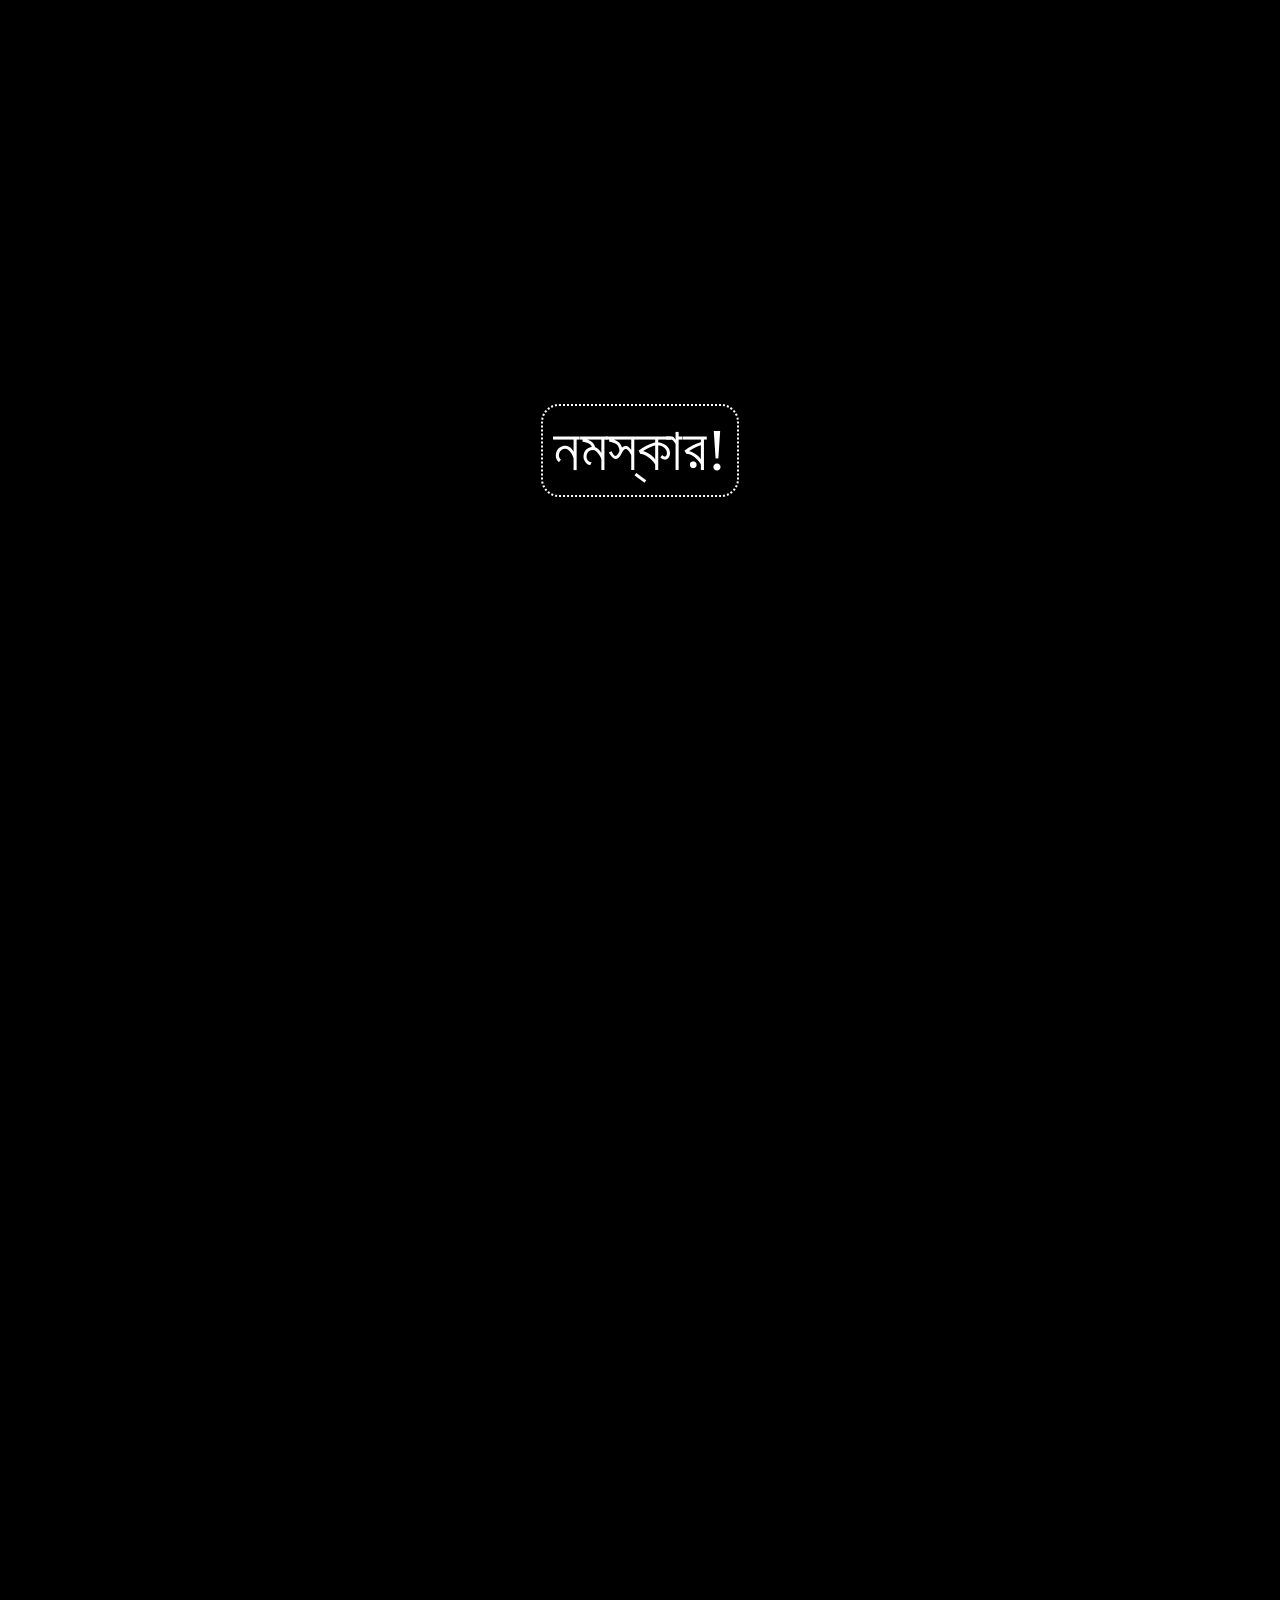
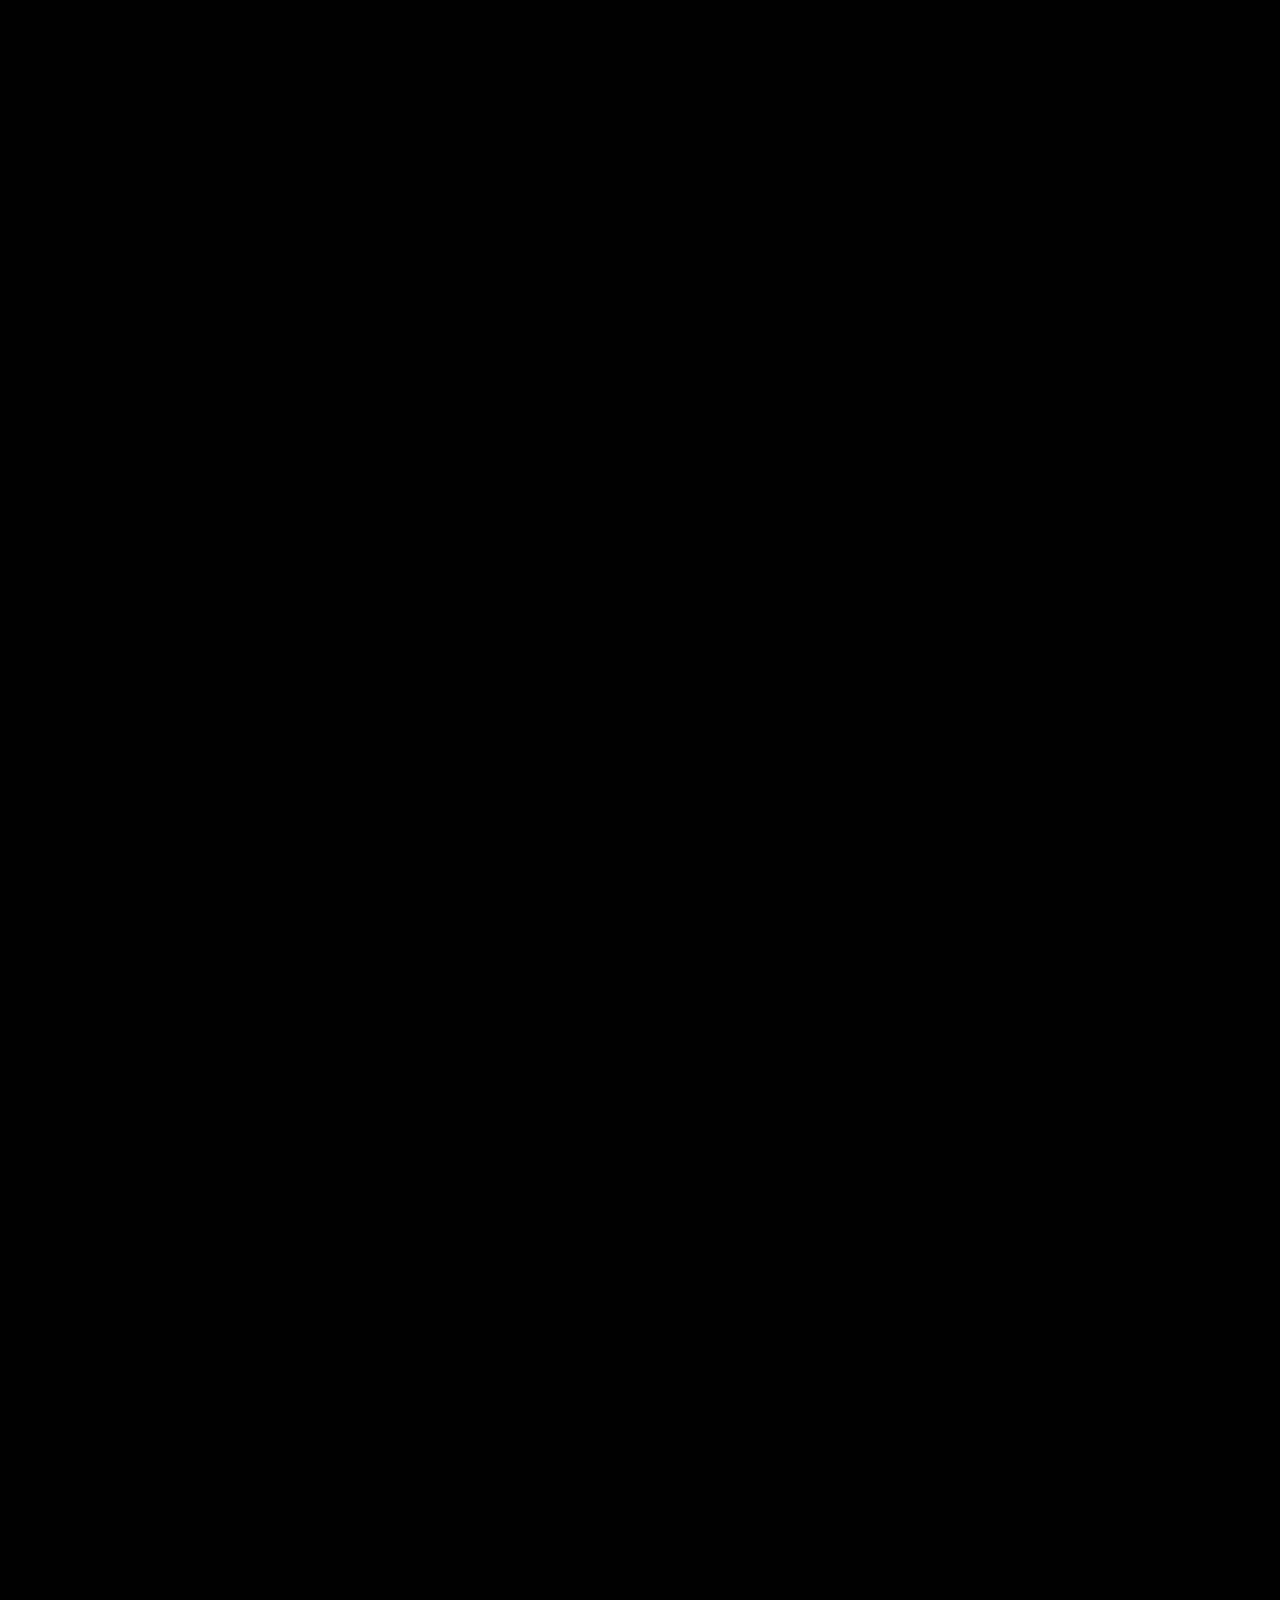
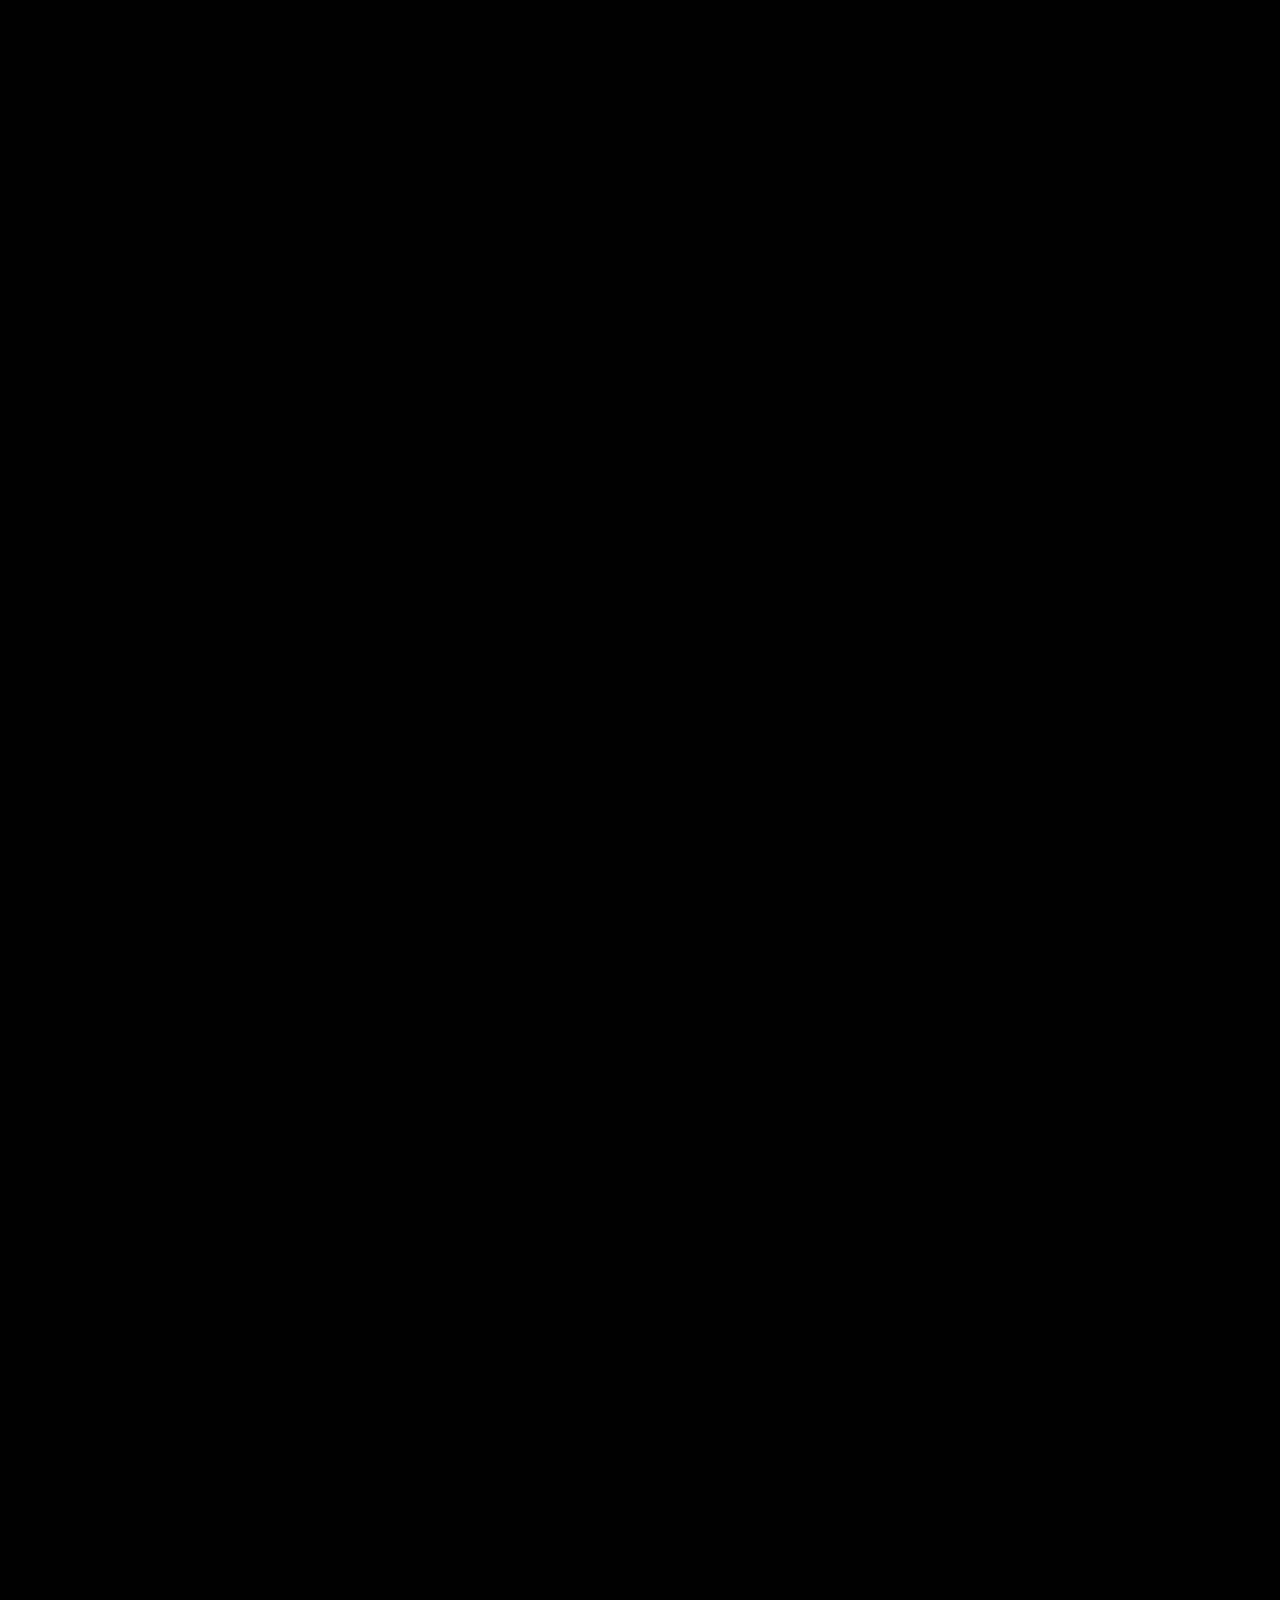
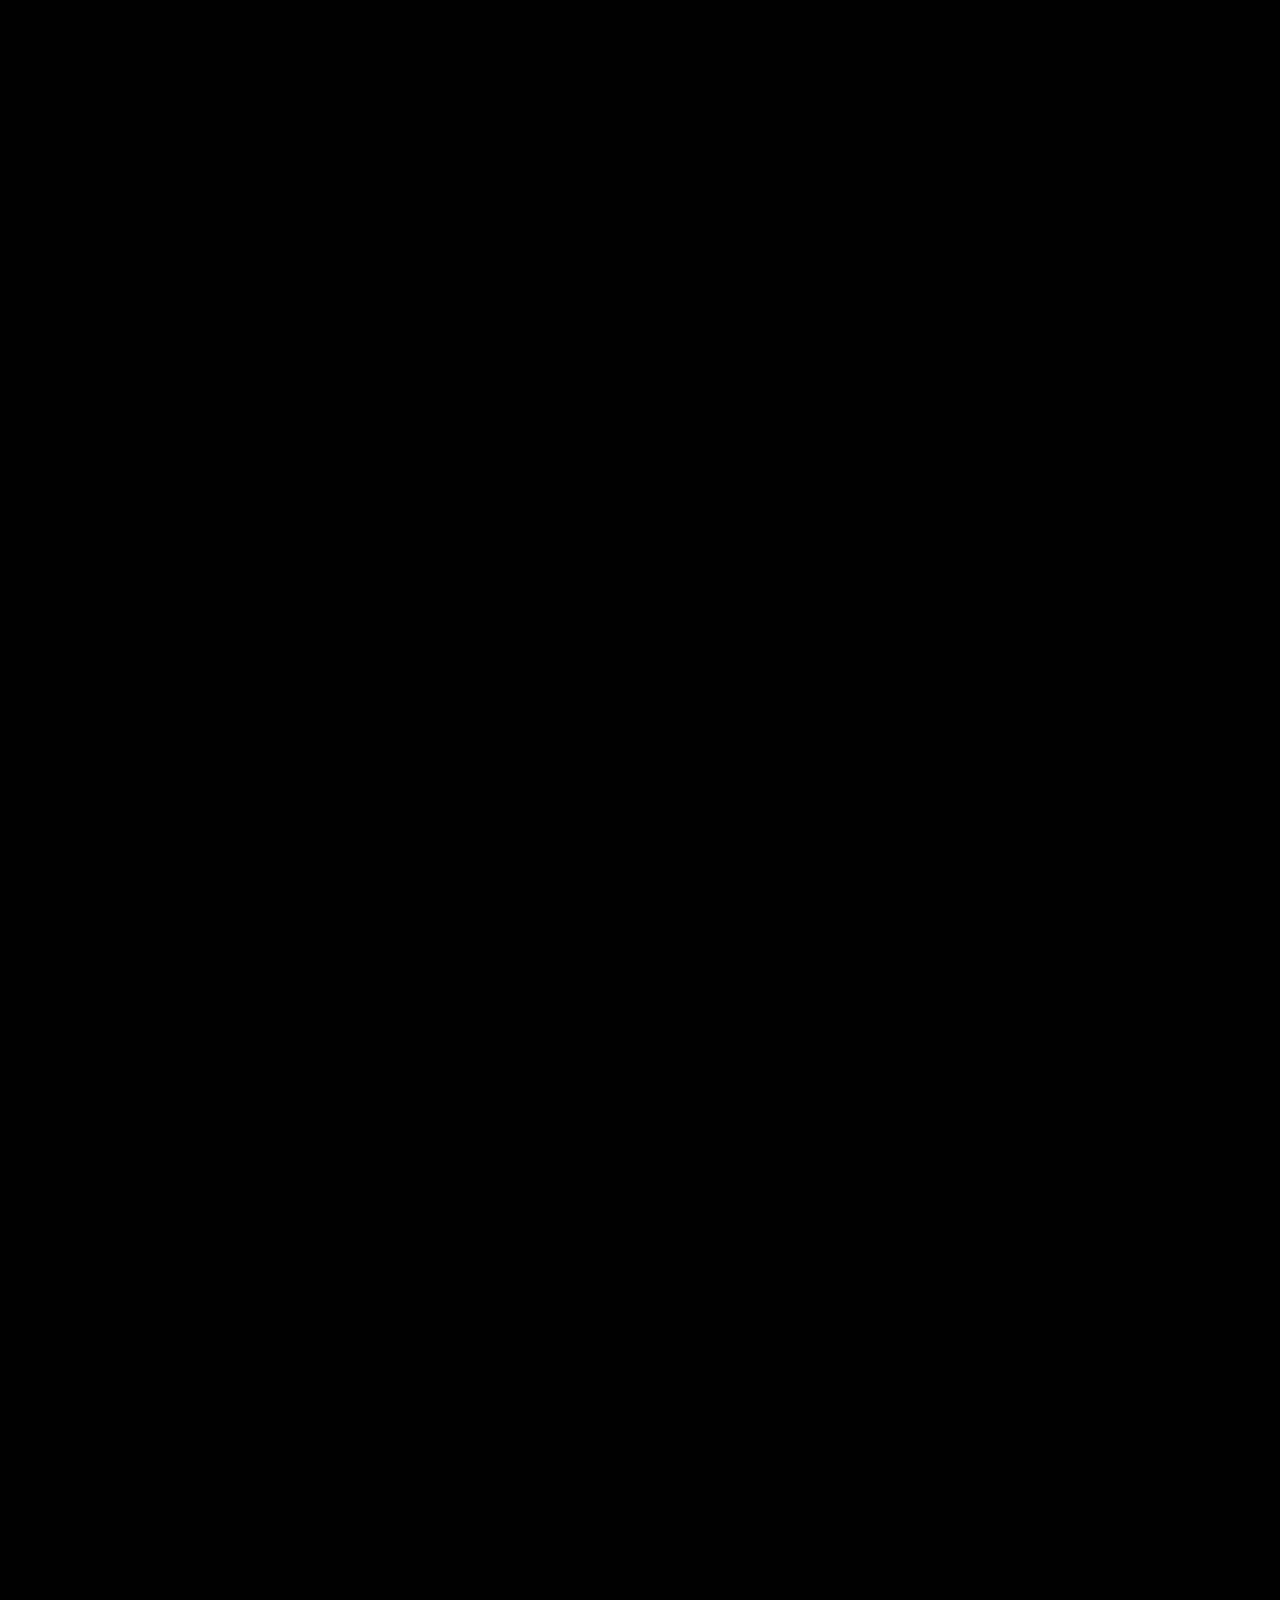
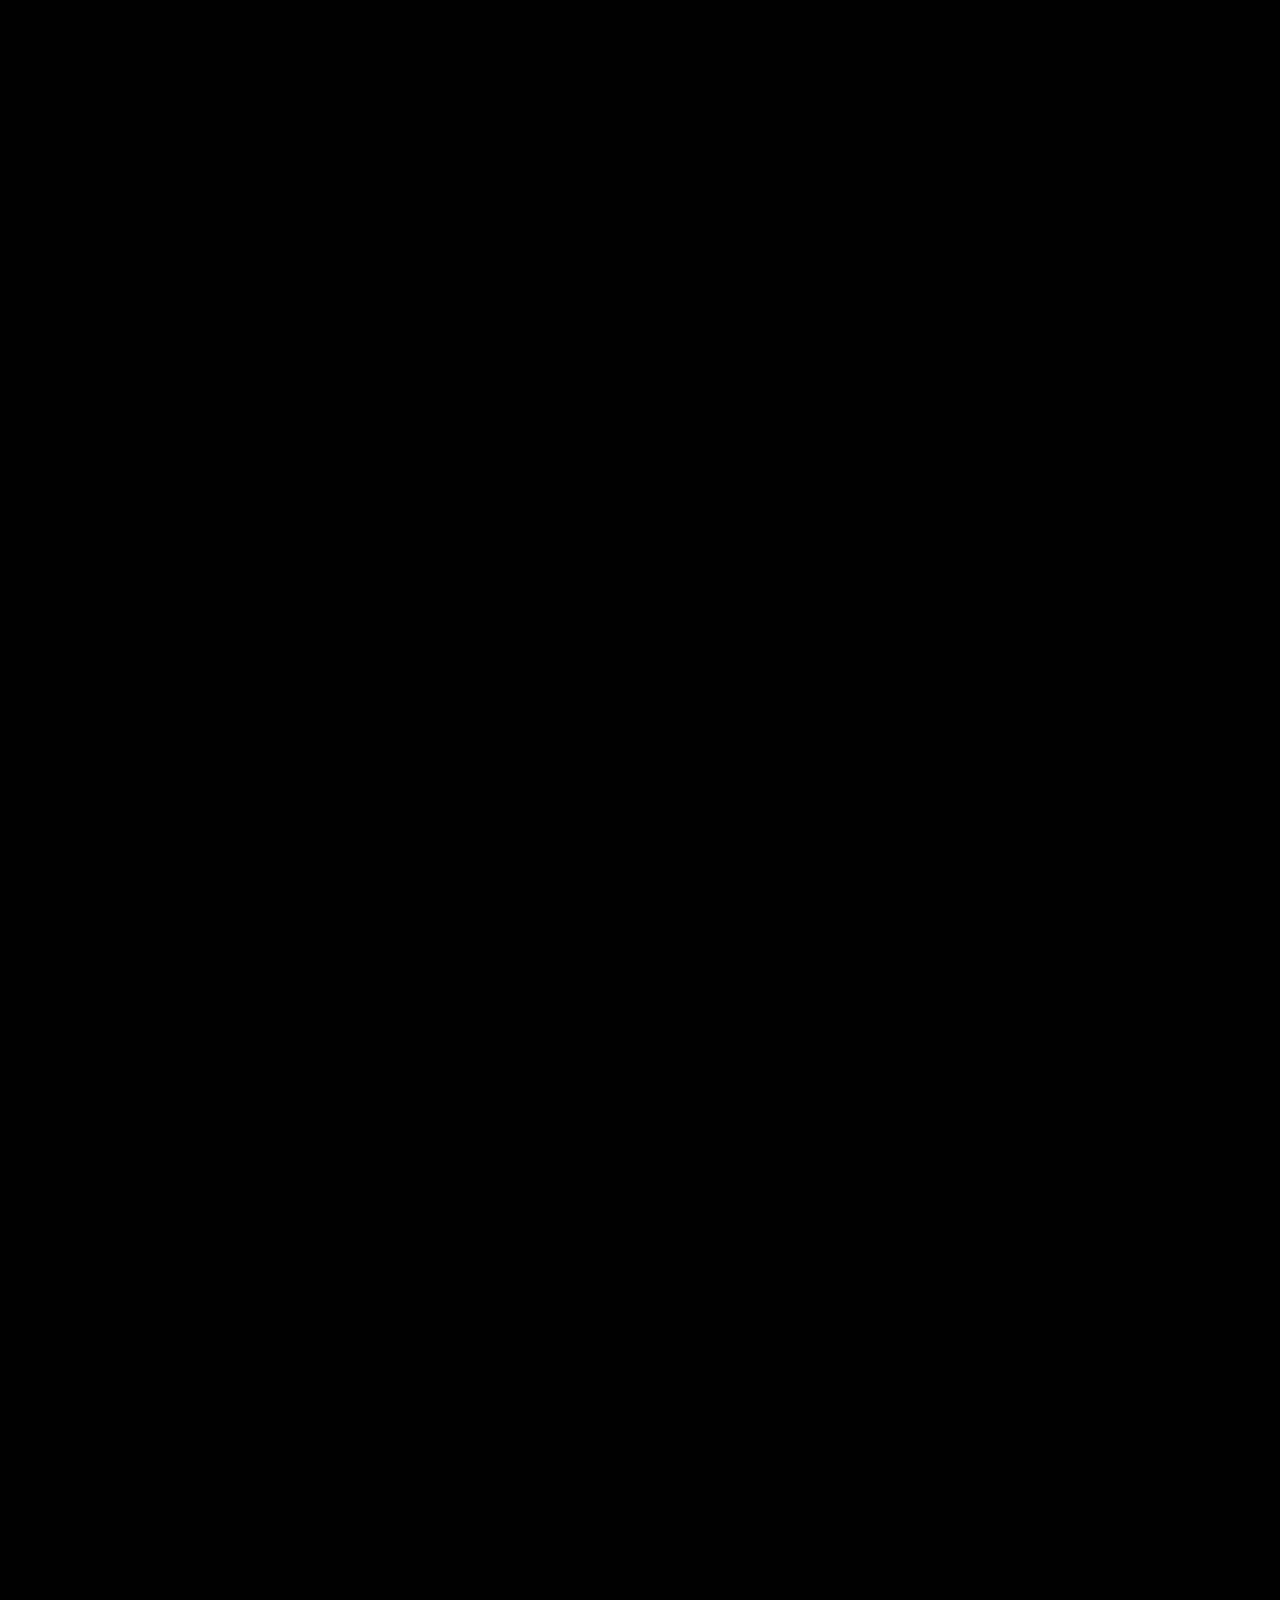
<file: index.html>
<!DOCTYPE html>
<html>
    <head>
        <meta charset="UTF-8">
        <meta name="viewport" content="width=device-width, initial-scale=1.0">
        <title>Internet walo! I exist...</title>
        <link rel="stylesheet" href="styles.css">
    </head>
    <body>
        <div id="stage">
            <div id="world">
                <section class="z-layer" data-z="0">
                    <div class="greeting">
                        নমস্কার!
                    </div>
                </section>
                <section class="z-layer" data-z="1">
                    <div class="greeting">
                        नमस्ते!
                    </div>
                </section>
                <section class="z-layer" data-z="2">
                    <div class="greeting">
                        प्रणामः
                    </div>
                </section>
                <section class="z-layer" data-z="3">
                    <div class="greeting">
                        Hallo!
                    </div>
                </section>
                <section class="z-layer" data-z="4">
                    <div class="greeting">
                        こんにちは
                    </div>
                </section>
                <section class="z-layer" data-z="5">
                    <div class="greetcode">
                        ∀ u ∈ U,<br>
                        ∃ h ∈ H:<br>
                        &nbsp;greet(h,u)=True
    
                    </div>
                </section>
                <section class="z-layer" data-z="6">
                    <div class="greeting">
                        printf("Hello!");
                    </div>
                </section>
                <section class="z-layer" data-z="7">
                    <div class="greetcode">
                        section .data<br>
                        &nbsp;msg db "Hello!", 10<br>
                        &nbsp;len equ $ - msg<br>
                        <br>
                        section .text<br>
                        &nbsp;global _start<br>
                        <br>
                        _start:<br>
                        &nbsp;mov eax, 1<br>
                        &nbsp;mov edi, 1<br>
                        &nbsp;mov rsi, msg<br>
                        &nbsp;mov edx, len<br>
                        &nbsp;syscall<br>
                        <br>
                        &nbsp;mov eax, 60<br>
                        &nbsp;xor edi, edi<br>
                        &nbsp;syscall<br>
                    </div>
                </section>
                <section class="z-layer" data-z="8">
                    <div class="greeting">
                       Hello! 
                    </div>
                </section>
            </div>
        </div>
        <div id="track"></div>
        <script>
            const world = document.getElementById('world');
            const track = document.getElementById('track');
            const range = track.offsetHeight - window.innerHeight;
            const BASE = 1400;
            const FACTOR = 1.8;

            const layers = [...document.querySelectorAll('.z-layer')];
            const gaps = layers.map(layer => BASE + FACTOR * layer.firstElementChild.offsetHeight);

            const stops = [];
            let depth = 0;
            layers.forEach((layer, i) => {
                stops.push(depth);
                layer.style.setProperty('--z', -depth + 'px');
                depth += gaps[i];
            });
            const totalDepth = stops[stops.length - 1];

            function steer() {
                const camZ = (window.scrollY / range) * totalDepth;
                world.style.transform = 'translateZ(' +camZ + 'px)';
                layers.forEach((layer, i) => {
                    const distance = camZ - stops[i];
                    layer.style.opacity = Math.max(0, Math.min(1, 1 + distance / gaps[i]));
                });
            }
            window.addEventListener('scroll', steer);
            steer();
        </script>
    </body>
</html>
</file>
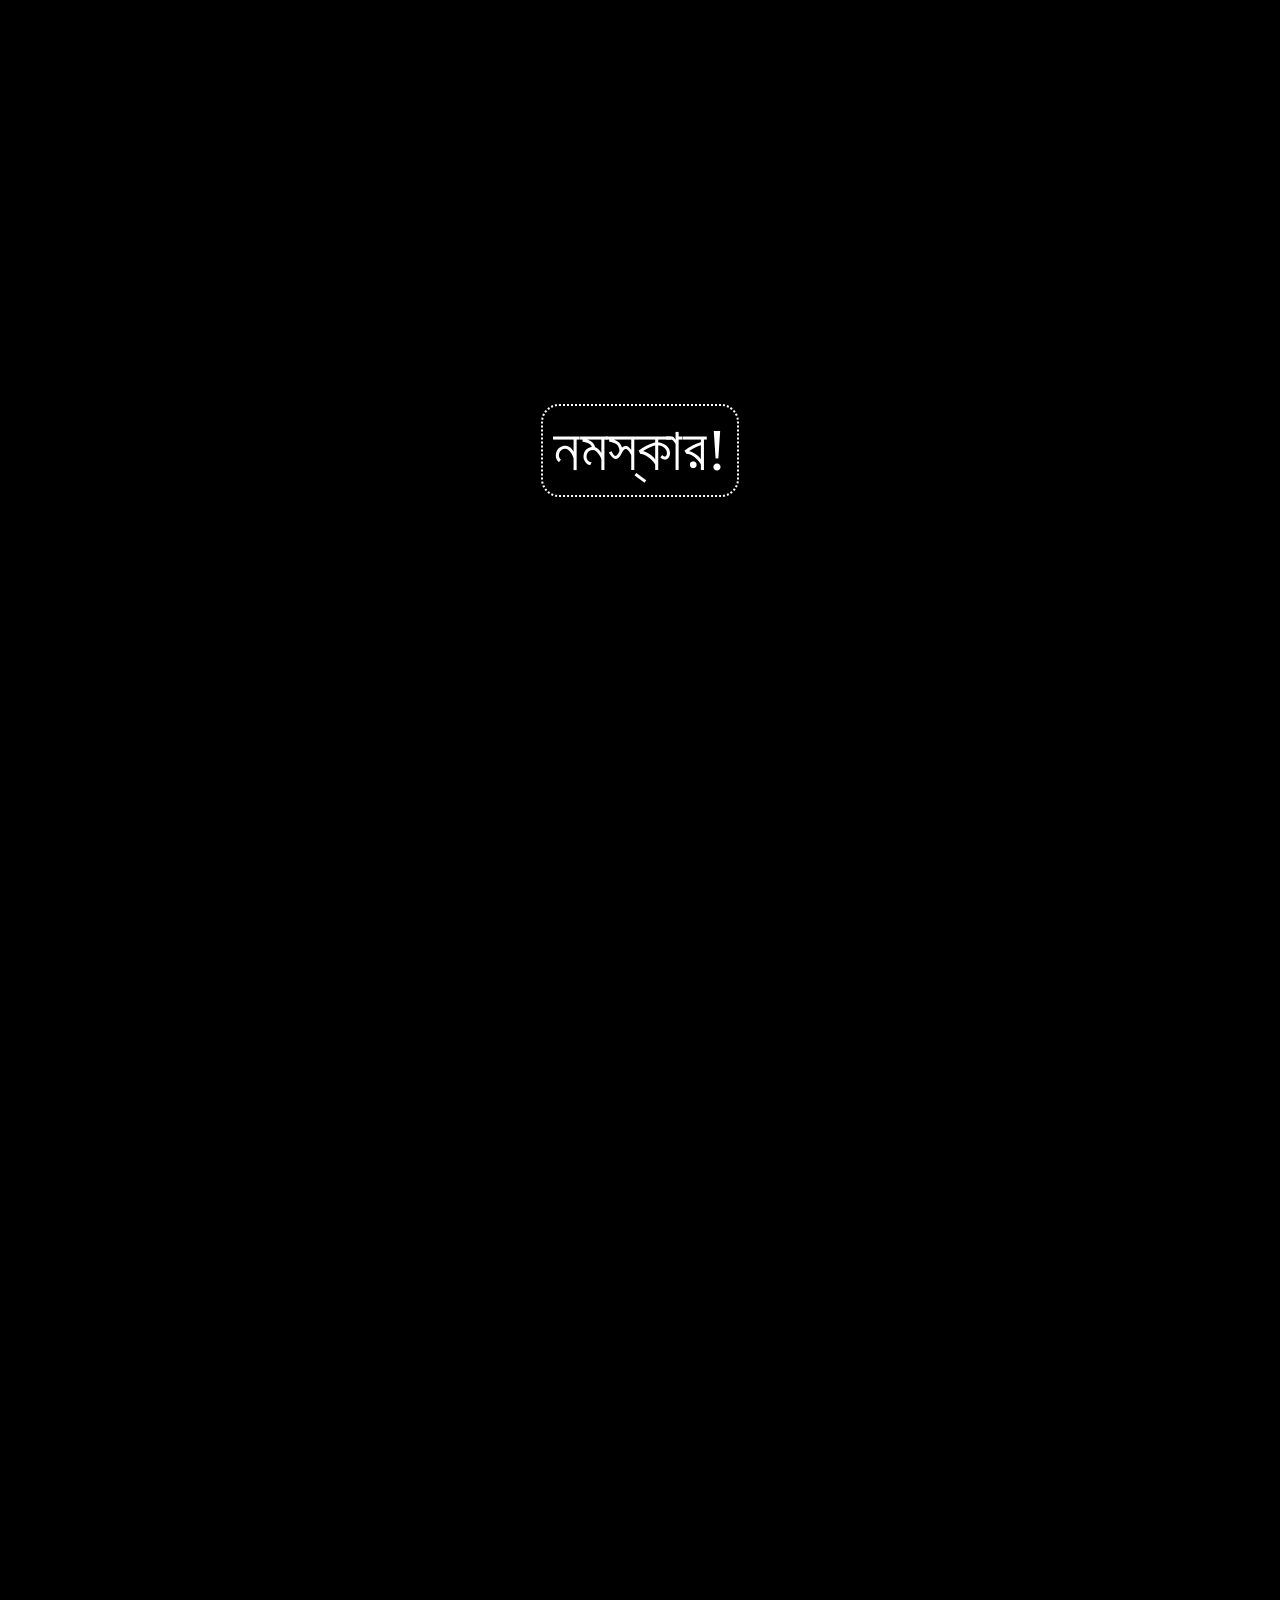
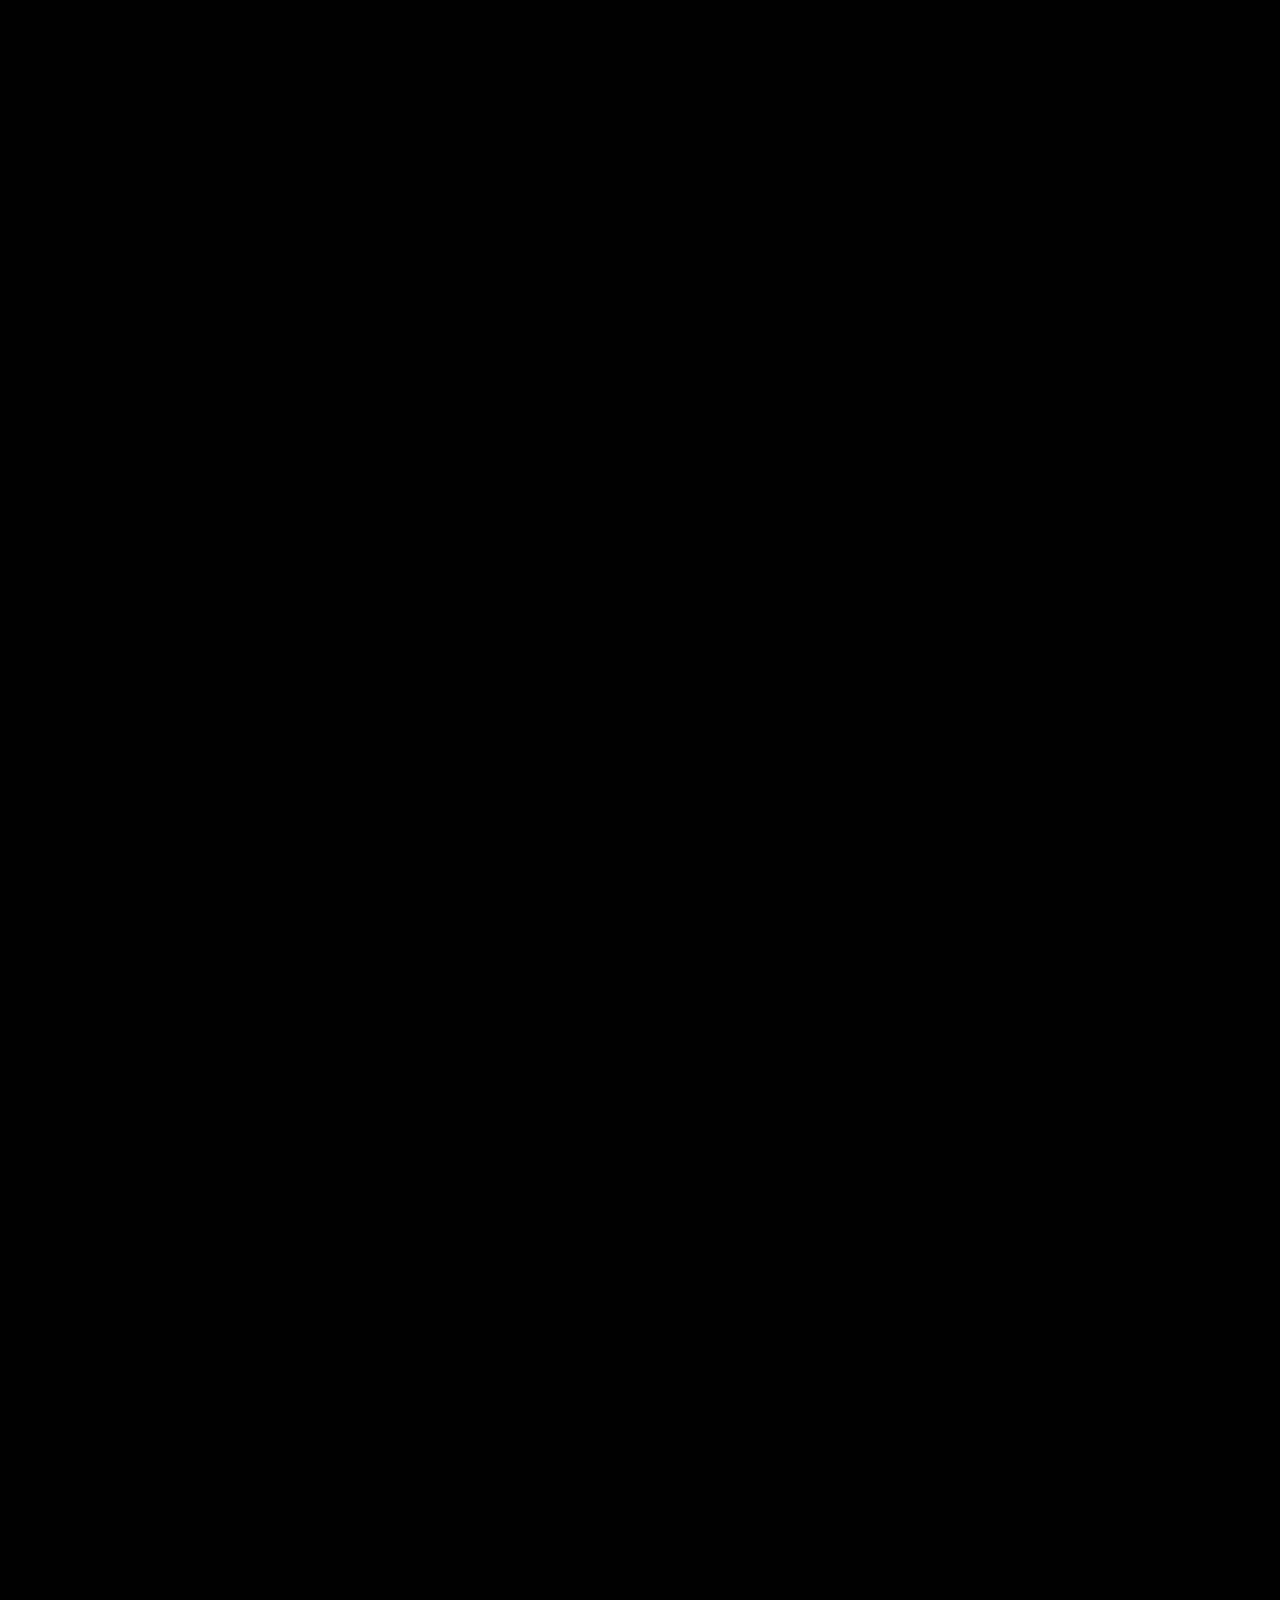
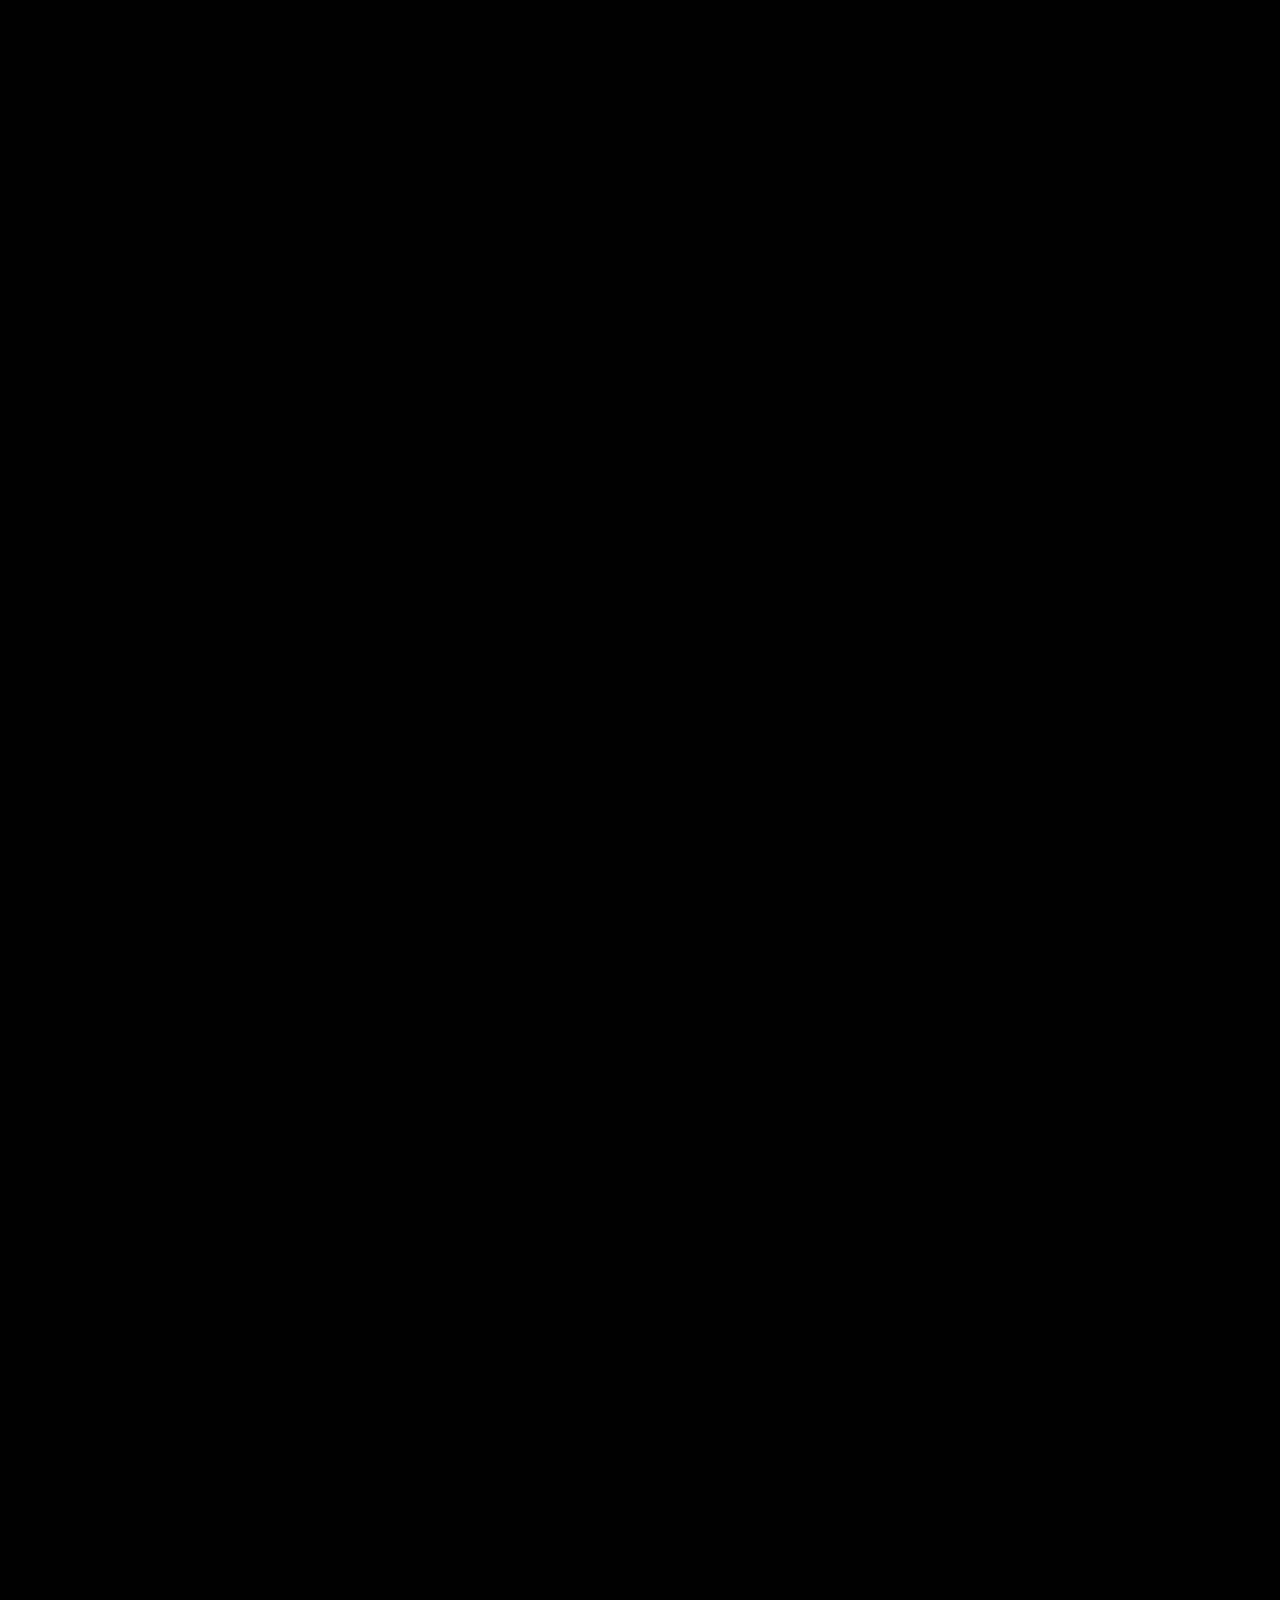
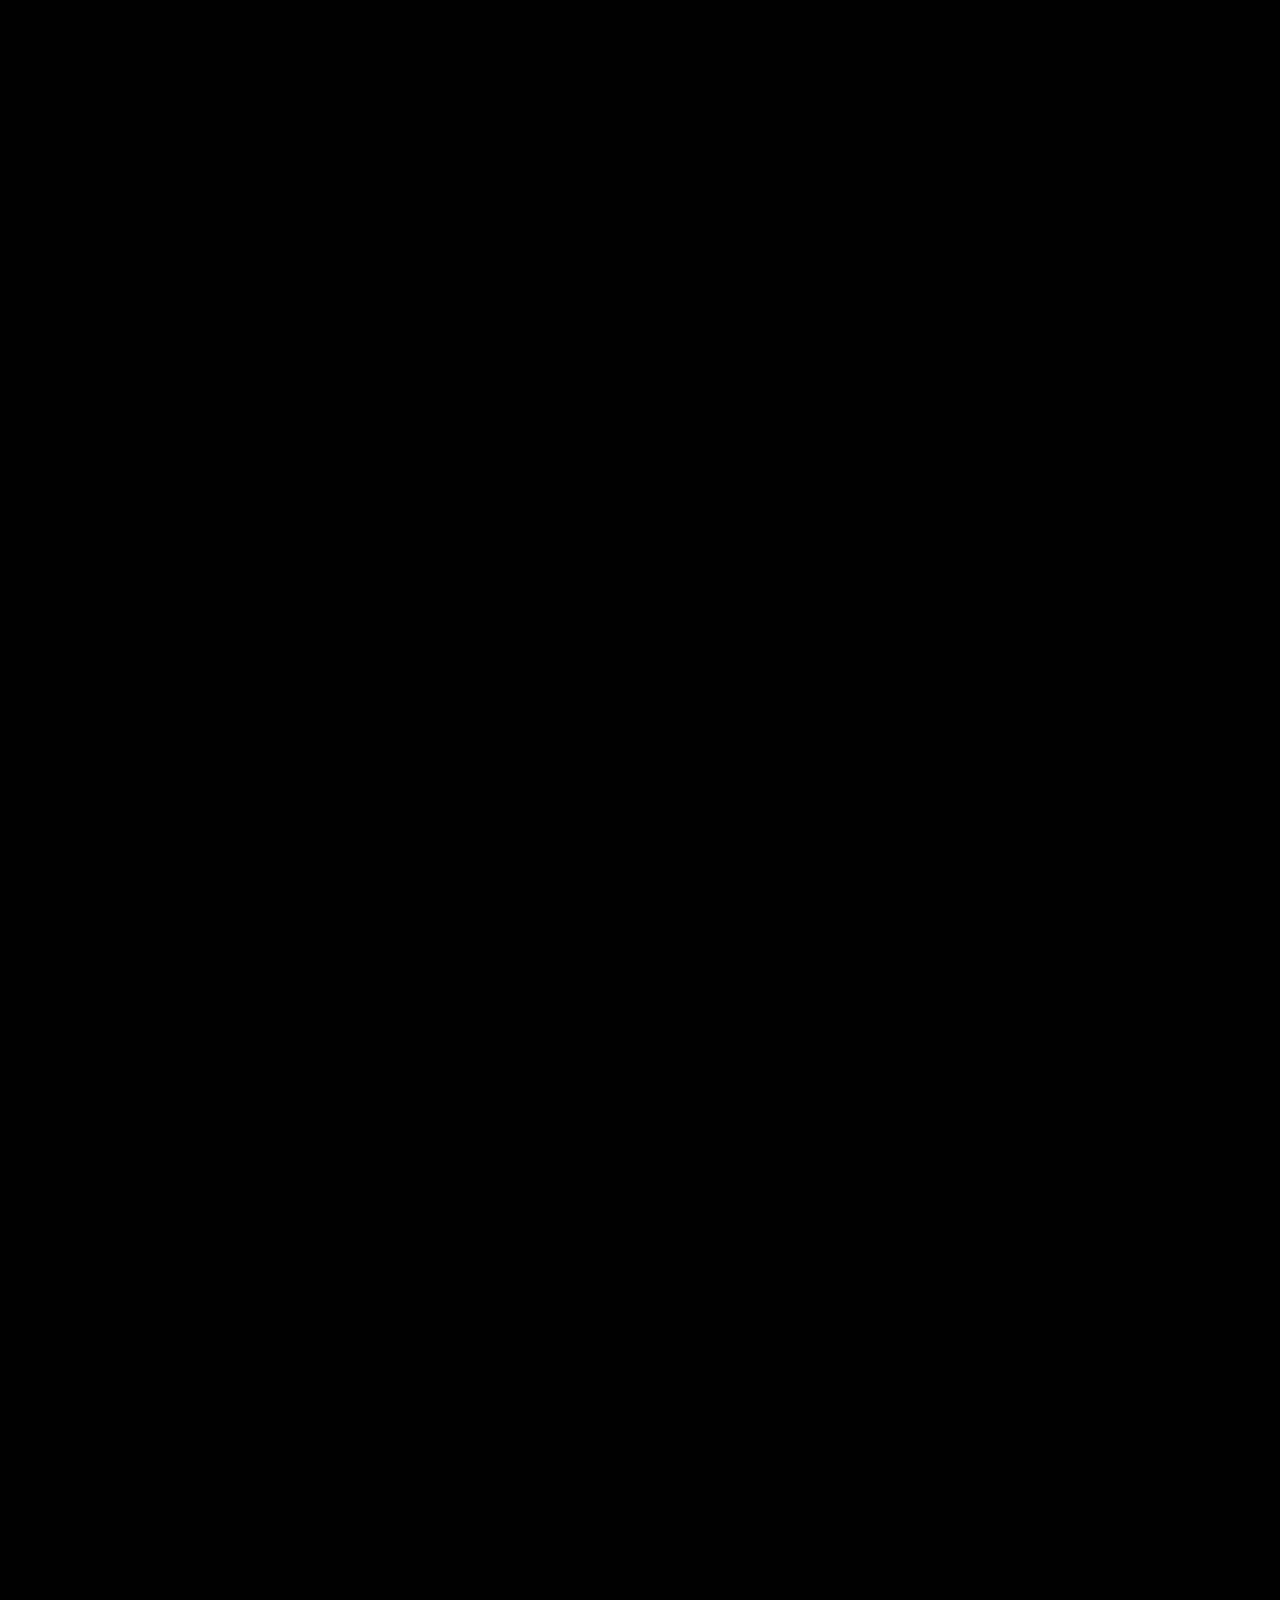
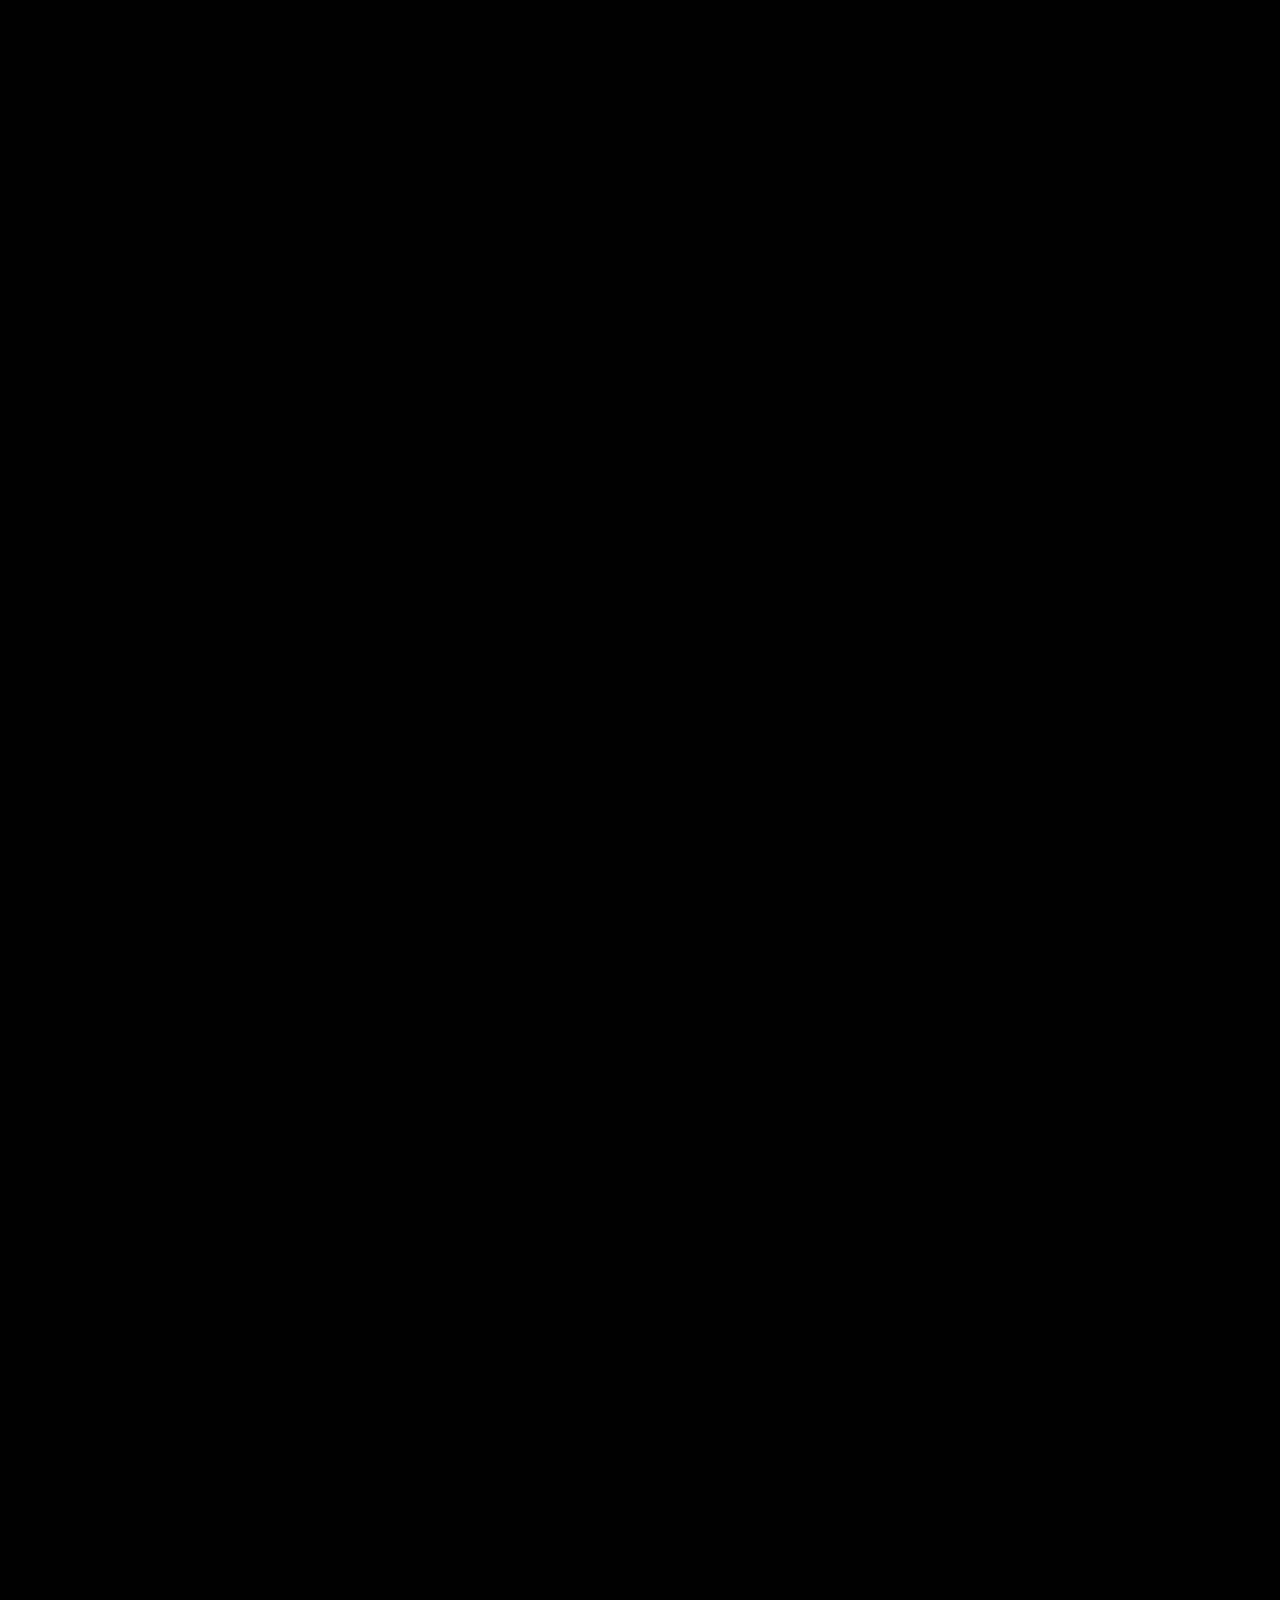
<file: ME.html>
<!DOCTYPE html>
<html>
    <head>
        <meta charset="UTF-8">
        <meta name="viewport" content="width=device-width, initial-scale=1.0">
        <title>Internet walo! I exist...</title>
        <link rel="stylesheet" href="ME.css">
    </head>
    <body>
        <div id="stage">
            <div id="world">
                <section class="z-layer" data-z="0">
                    <div class="greeting">
                        নমস্কার!
                    </div>
                </section>
                <section class="z-layer" data-z="1">
                    <div class="greeting">
                        नमस्ते!
                    </div>
                </section>
                <section class="z-layer" data-z="2">
                    <div class="greeting">
                        प्रणामः
                    </div>
                </section>
                <section class="z-layer" data-z="3">
                    <div class="greeting">
                        Hallo!
                    </div>
                </section>
                <section class="z-layer" data-z="4">
                    <div class="greeting">
                        こんにちは
                    </div>
                </section>
                <section class="z-layer" data-z="5">
                    <div class="greetcode">
                        ∀ u ∈ U,<br>
                        ∃ h ∈ H:<br>
                        &nbsp;greet(h,u)=True
    
                    </div>
                </section>
                <section class="z-layer" data-z="6">
                    <div class="greeting">
                        printf("Hello!");
                    </div>
                </section>
                <section class="z-layer" data-z="7">
                    <div class="greetcode">
                        section .data<br>
                        &nbsp;msg db "Hello!", 10<br>
                        &nbsp;len equ $ - msg<br>
                        <br>
                        section .text<br>
                        &nbsp;global _start<br>
                        <br>
                        _start:<br>
                        &nbsp;mov eax, 1<br>
                        &nbsp;mov edi, 1<br>
                        &nbsp;mov rsi, msg<br>
                        &nbsp;mov edx, len<br>
                        &nbsp;syscall<br>
                        <br>
                        &nbsp;mov eax, 60<br>
                        &nbsp;xor edi, edi<br>
                        &nbsp;syscall<br>
                    </div>
                </section>
                <section class="z-layer" data-z="8">
                    <div class="greeting">
                       Hello! 
                    </div>
                </section>
            </div>
        </div>
        <div id="track"></div>
        <script>
            const world = document.getElementById('world');
            const track = document.getElementById('track');
            const range = track.offsetHeight - window.innerHeight;
            const BASE = 1400;
            const FACTOR = 1.8;

            const layers = [...document.querySelectorAll('.z-layer')];
            const gaps = layers.map(layer => BASE + FACTOR * layer.firstElementChild.offsetHeight);

            const stops = [];
            let depth = 0;
            layers.forEach((layer, i) => {
                stops.push(depth);
                layer.style.setProperty('--z', -depth + 'px');
                depth += gaps[i];
            });
            const totalDepth = stops[stops.length - 1];

            function steer() {
                const camZ = (window.scrollY / range) * totalDepth;
                world.style.transform = 'translateZ(' +camZ + 'px)';
                layers.forEach((layer, i) => {
                    const distance = camZ - stops[i];
                    layer.style.opacity = Math.max(0, Math.min(1, 1 + distance / gaps[i]));
                });
            }
            window.addEventListener('scroll', steer);
            steer();
        </script>
    </body>
</html>
</file>
<file: styles.css>
body {
    margin: 0px;
    background-color: black;
}
.z-layer {
    transform: translateZ(var(--z, 0px));
    display: flex;
    justify-content: center;
    align-items: center;
    position: absolute;
    inset: 0;
}
.greeting {
    font-size: 60px;
    color: white;
    font-family: "Cascadia Mono";
    font-weight: 500;
    border: 2px dotted white;
    background-color: transparent;
    padding: 10px 10px;
    text-align: center;
    border-radius: 18px;
}
.greetcode {
    font-size: 26px;
    color: white;
    font-family: "Cascadia Mono";
    font-weight: 500;
    border: 2px dotted white;
    background-color: transparent;
    padding: 10px 10px;
    text-align: center;
    border-radius: 18px;
}
#world {
    position: absolute;
    inset: 0;
    transform-style: preserve-3d;
}
#track {
    height: 900vh;
}
#stage {
    position: fixed;
    inset: 0;
    perspective: 2000px;
}
</file>
<file: ME.css>
body {
    margin: 0px;
    background-color: black;
}
.z-layer {
    transform: translateZ(var(--z, 0px));
    display: flex;
    justify-content: center;
    align-items: center;
    position: absolute;
    inset: 0;
}
.greeting {
    font-size: 60px;
    color: white;
    font-family: "Cascadia Mono";
    font-weight: 500;
    border: 2px dotted white;
    background-color: transparent;
    padding: 10px 10px;
    text-align: center;
    border-radius: 18px;
}
.greetcode {
    font-size: 26px;
    color: white;
    font-family: "Cascadia Mono";
    font-weight: 500;
    border: 2px dotted white;
    background-color: transparent;
    padding: 10px 10px;
    text-align: center;
    border-radius: 18px;
}
#world {
    position: absolute;
    inset: 0;
    transform-style: preserve-3d;
}
#track {
    height: 900vh;
}
#stage {
    position: fixed;
    inset: 0;
    perspective: 2000px;
}
</file>
